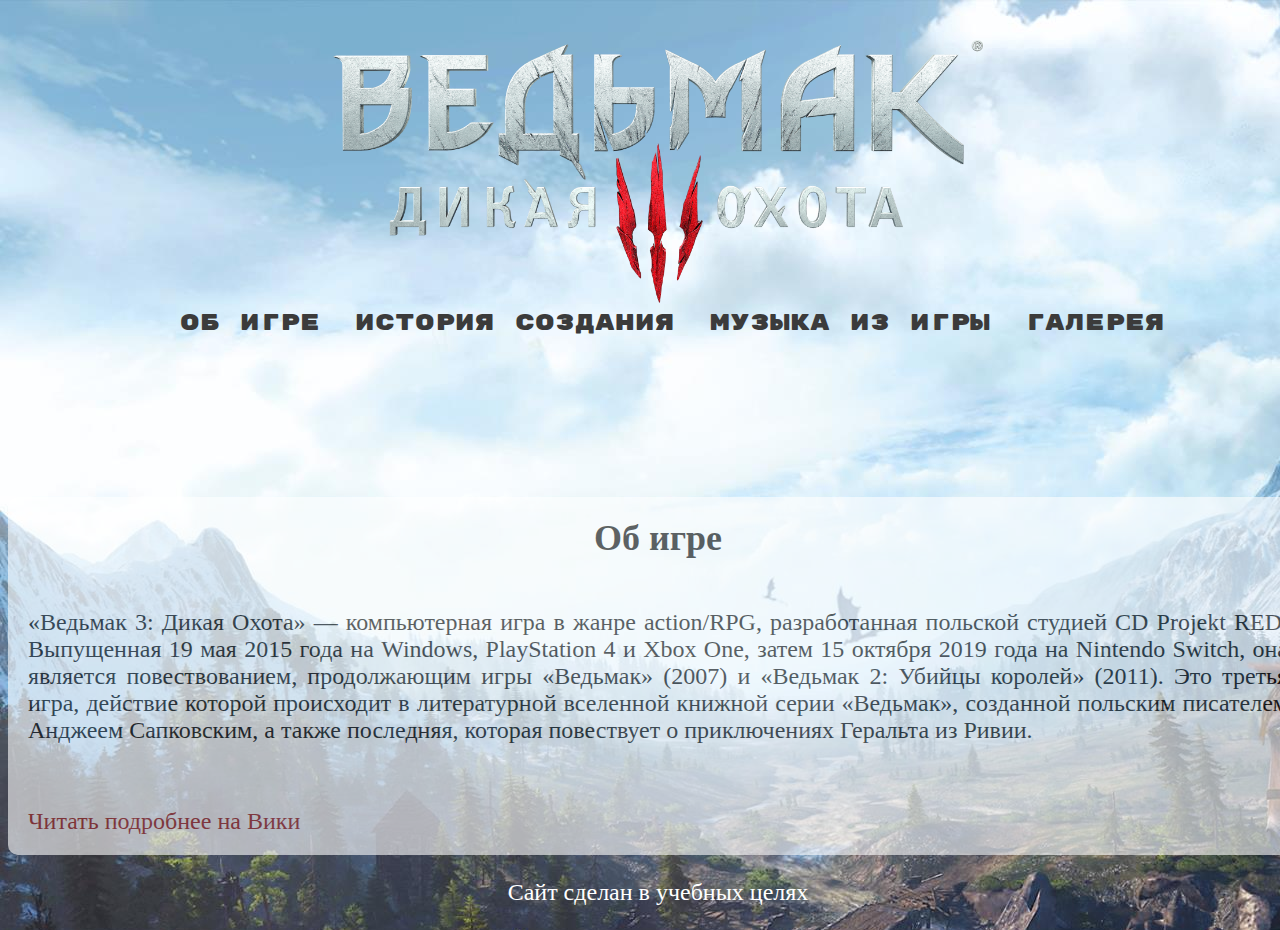
<file: index.html>
<!DOCTYPE html>
<html lang="en">
<head>
    <link rel="stylesheet" href="css/style.css">
    <link rel="shortcut icon" href="../img/icon.jpg" type="img/jpg">
    <title>Ведьмак3</title>
</head>
<body>
    <div class="wrapper">
        <header class="header">
            <img src="img/header_img.png" alt="logo" class="logo">
            <nav class="nav">
                <a class="nav-link" href="#about">Об игре</a>
                <a class="nav-link" href="html/history.html">История создания</a>
                <a class="nav-link" href="html/music.html">Музыка из игры</a>
                <a class="nav-link" href="html/gallery.html">Галерея</a>
            </nav>
        </header>
        <main>
            <section class="welcome">
                <h2>Об игре</h2>
                <p class="text-p">«Ведьмак 3: Дикая Охота» — компьютерная игра в жанре action/RPG, разработанная польской студией CD Projekt RED. Выпущенная 19 мая 2015 года на Windows, PlayStation 4 и Xbox One, затем 15 октября 2019 года на Nintendo Switch, она является повествованием, продолжающим игры «Ведьмак» (2007) и «Ведьмак 2: Убийцы королей» (2011). Это третья игра, действие которой происходит в литературной вселенной книжной серии «Ведьмак», созданной польским писателем Анджеем Сапковским, а также последняя, которая повествует о приключениях Геральта из Ривии.</p>
                <p class="text-p"><a class="link" href="https://vedmak.fandom.com/wiki/%D0%92%D0%B5%D0%B4%D1%8C%D0%BC%D0%B0%D0%BA_3:_%D0%94%D0%B8%D0%BA%D0%B0%D1%8F_%D0%9E%D1%85%D0%BE%D1%82%D0%B0" >Читать подробнее на Вики</a></p>
            </section>
        </main>
        <footer>
            <p>Сайт сделан в учебных целях</p>
        </footer>
    </div>
</body>
</html>
</file>
<file: css/style.css>
@import url('https://fonts.googleapis.com/css2?family=Rubik+Mono+One&display=swap');
body{
    font-size: 24px;
    background-image: url(../img/1.jpeg);
    background-repeat: no-repeat;
    cursor: url('../img/cursor.png'), default;
}
.wrapper{
    width: 1300px;
    margin: 0 auto; 
}
.header{
    font-size: 23px;
    margin-top: 40px;
    text-align: center;
}
.logo{
width: 50%;
}
.nav-link{
    text-decoration: none;
    margin-left: 29px;
    color: #3b3b3b;
    font-family: 'Rubik Mono One', sans-serif;
}
.nav-link:hover{
    color:#5a0212 ;
}
h2{
    padding-top: 20px;
    text-align: center;
}
.welcome{
    border-radius: 10px;
    opacity: 0.6;
    background: white;
    margin-top: 160px;
}
.text-p{
    padding: 20px;
    text-align: justify;
}
.link{
text-decoration: none;
color: brown;
}
.link:hover{
   color: crimson; 
}
footer{
    text-align: center;
    color: white;
}
</file>
